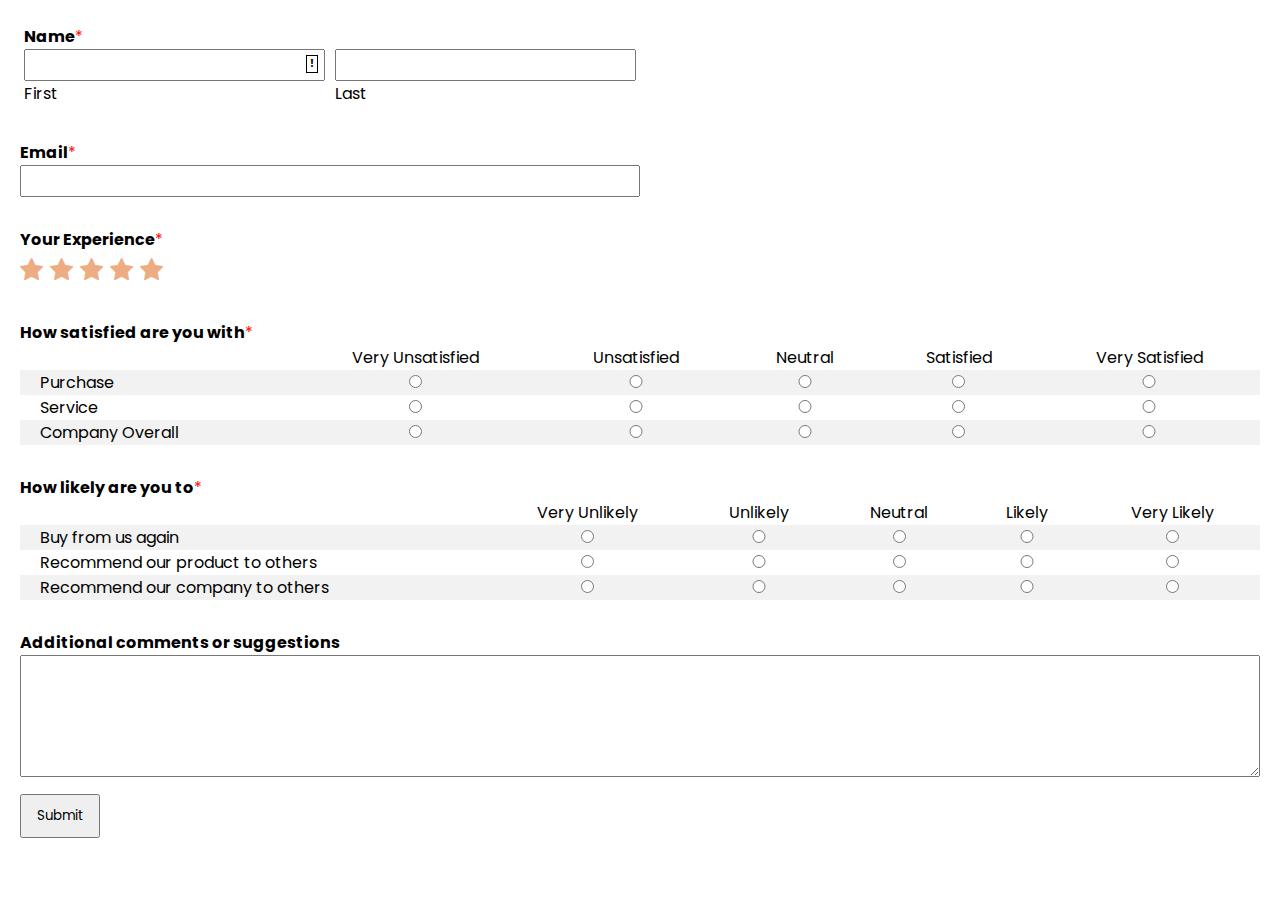
<file: Survey Form/index.html>
<!DOCTYPE html>
<html lang="en">

<head>
    <meta charset="UTF-8">
    <meta name="viewport" content="width=device-width, initial-scale=1.0">
    <title>Form</title>
    <link rel="stylesheet" href="style.css">
    <link rel="stylesheet" href="https://cdnjs.cloudflare.com/ajax/libs/font-awesome/4.7.0/css/font-awesome.min.css">
</head>

<body>

    <form>
        <div class="container">
            <div class="inbox">
                <div class="names">
                    <div class="name">
                        <label for="fName lName">Name</label><span class="asterisk">*</span><br>
                        <div class="exBox">
                            <input type="text" id="fName" autocomplete="off"><br>
                            <span class="exclamation">!</span>
                        </div>
                        <span>First</span>
                    </div>
                    <div class="lname">
                        <input type="text" id="lName" autocomplete="off"><br>
                        <span>Last</span>
                    </div>
                </div>
                <div class="email">
                    <label for="Email">Email</label><span class="asterisk">*</span><br>
                    <input type="email" id="Email" autocomplete="off">
                </div>
            </div>
            <div class="experience">
                <label for="stars">Your Experience</label><span class="asterisk">*</span><br>
                <div id="stars">
                    <i class="fa fa-solid fa-star" style="color: #eeac82;"></i>
                    <i class="fa fa-solid fa-star" style="color: #eeac82;"></i>
                    <i class="fa fa-solid fa-star" style="color: #eeac82;"></i>
                    <i class="fa fa-solid fa-star" style="color: #eeac82;"></i>
                    <i class="fa fa-solid fa-star" style="color: #eeac82;"></i>
                </div>
            </div>
            <div class="satisfied">
                <label for="">How satisfied are you with</label><span class="asterisk">*</span><br>
                <table>
                    <tr>
                        <td></td>
                        <td>Very Unsatisfied</td>
                        <td>Unsatisfied</td>
                        <td>Neutral</td>
                        <td>Satisfied</td>
                        <td>Very Satisfied</td>
                    </tr>
                    <tr>
                        <td>Purchase</td>
                        <td><input type="radio" name="Purchase" id=""></td>
                        <td><input type="radio" name="Purchase" id=""></td>
                        <td><input type="radio" name="Purchase" id=""></td>
                        <td><input type="radio" name="Purchase" id=""></td>
                        <td><input type="radio" name="Purchase" id=""></td>
                    </tr>
                    <tr>
                        <td>Service</td>
                        <td><input type="radio" name="Service" id=""></td>
                        <td><input type="radio" name="Service" id=""></td>
                        <td><input type="radio" name="Service" id=""></td>
                        <td><input type="radio" name="Service" id=""></td>
                        <td><input type="radio" name="Service" id=""></td>
                    </tr>
                    <tr>
                        <td>Company Overall</td>
                        <td><input type="radio" name="Companys" id=""></td>
                        <td><input type="radio" name="Companys" id=""></td>
                        <td><input type="radio" name="Companys" id=""></td>
                        <td><input type="radio" name="Companys" id=""></td>
                        <td><input type="radio" name="Companys" id=""></td>
                    </tr>
                </table>
            </div>
            <div class="likes">
                <label for="">How likely are you to</label><span class="asterisk">*</span><br>
                <table>
                    <tr>
                        <td></td>
                        <td>Very Unlikely</td>
                        <td>Unlikely</td>
                        <td>Neutral</td>
                        <td>Likely</td>
                        <td>Very Likely</td>
                    </tr>
                    <tr>
                        <td>Buy from us again</td>
                        <td><input type="radio" name="buy" id=""></td>
                        <td><input type="radio" name="buy" id=""></td>
                        <td><input type="radio" name="buy" id=""></td>
                        <td><input type="radio" name="buy" id=""></td>
                        <td><input type="radio" name="buy" id=""></td>
                    </tr>
                    <tr>
                        <td>Recommend our product to others</td>
                        <td><input type="radio" name="product" id=""></td>
                        <td><input type="radio" name="product" id=""></td>
                        <td><input type="radio" name="product" id=""></td>
                        <td><input type="radio" name="product" id=""></td>
                        <td><input type="radio" name="product" id=""></td>
                    </tr>
                    <tr>
                        <td>Recommend our company to others</td>
                        <td><input type="radio" name="company" id=""></td>
                        <td><input type="radio" name="company" id=""></td>
                        <td><input type="radio" name="company" id=""></td>
                        <td><input type="radio" name="company" id=""></td>
                        <td><input type="radio" name="company" id=""></td>
                    </tr>
                </table>
            </div>
            <div class="comment">
                <label for="comments">Additional comments or suggestions</label><br>
                <textarea name="" id="comments" cols="100" rows="6"></textarea>
            </div>
            <input id="submit" type="submit" value="Submit">
        </div>
    </form>
</body>

</html>
</file>
<file: Survey Form/style.css>
@import url("https://fonts.googleapis.com/css2?family=Poppins:wght@300;400&display=swap");
* {
  margin: 0;
  padding: 0;
  box-sizing: border-box;
  font-family: "Poppins", sans-serif;
}
#Email {
  width: 100%;
}
.container {
  padding: 20px;
}
.asterisk {
  color: red;
}
.inbox{
  display: flex;
  flex-direction: column;
  width: 50%;
}
.names {
  display: grid;
  grid-template-columns: auto auto;
  column-gap: 10px;
  width: 100%;
}
.lname {
  align-self: end;
}
label {
  font-weight: 700;
}
.names, input{
  width: 100%;
  outline: none;
  padding: 4px;
}
#stars {
  font-size: 25px;
}
table {
  border-collapse: collapse;
  width: 100%;
}

td {
  padding: 0 20px;
  text-align: center;
}
table tr td:first-child {
  text-align: left;
}
tr:nth-child(even) {
  background-color: #f2f2f2;
}
textarea {
  width: 100%;
}
input[type="submit"] {
  padding: 8px;
}
.email,
.experience,
.satisfied,
.likes,
.comment {
  margin-top: 30px;
}
#submit{
  margin-top: 10px;
  width: 80px;
  padding: 10px;
}


.exBox{
  position: relative;
}
.exclamation{
  outline: 1.5px solid black;
  width: 10px;
  padding: 0;
  font-size: 10px;
  text-align: center;
  position: absolute;
  font-weight: bolder;
  right: 8px;
  top: 7px;
}
</file>
